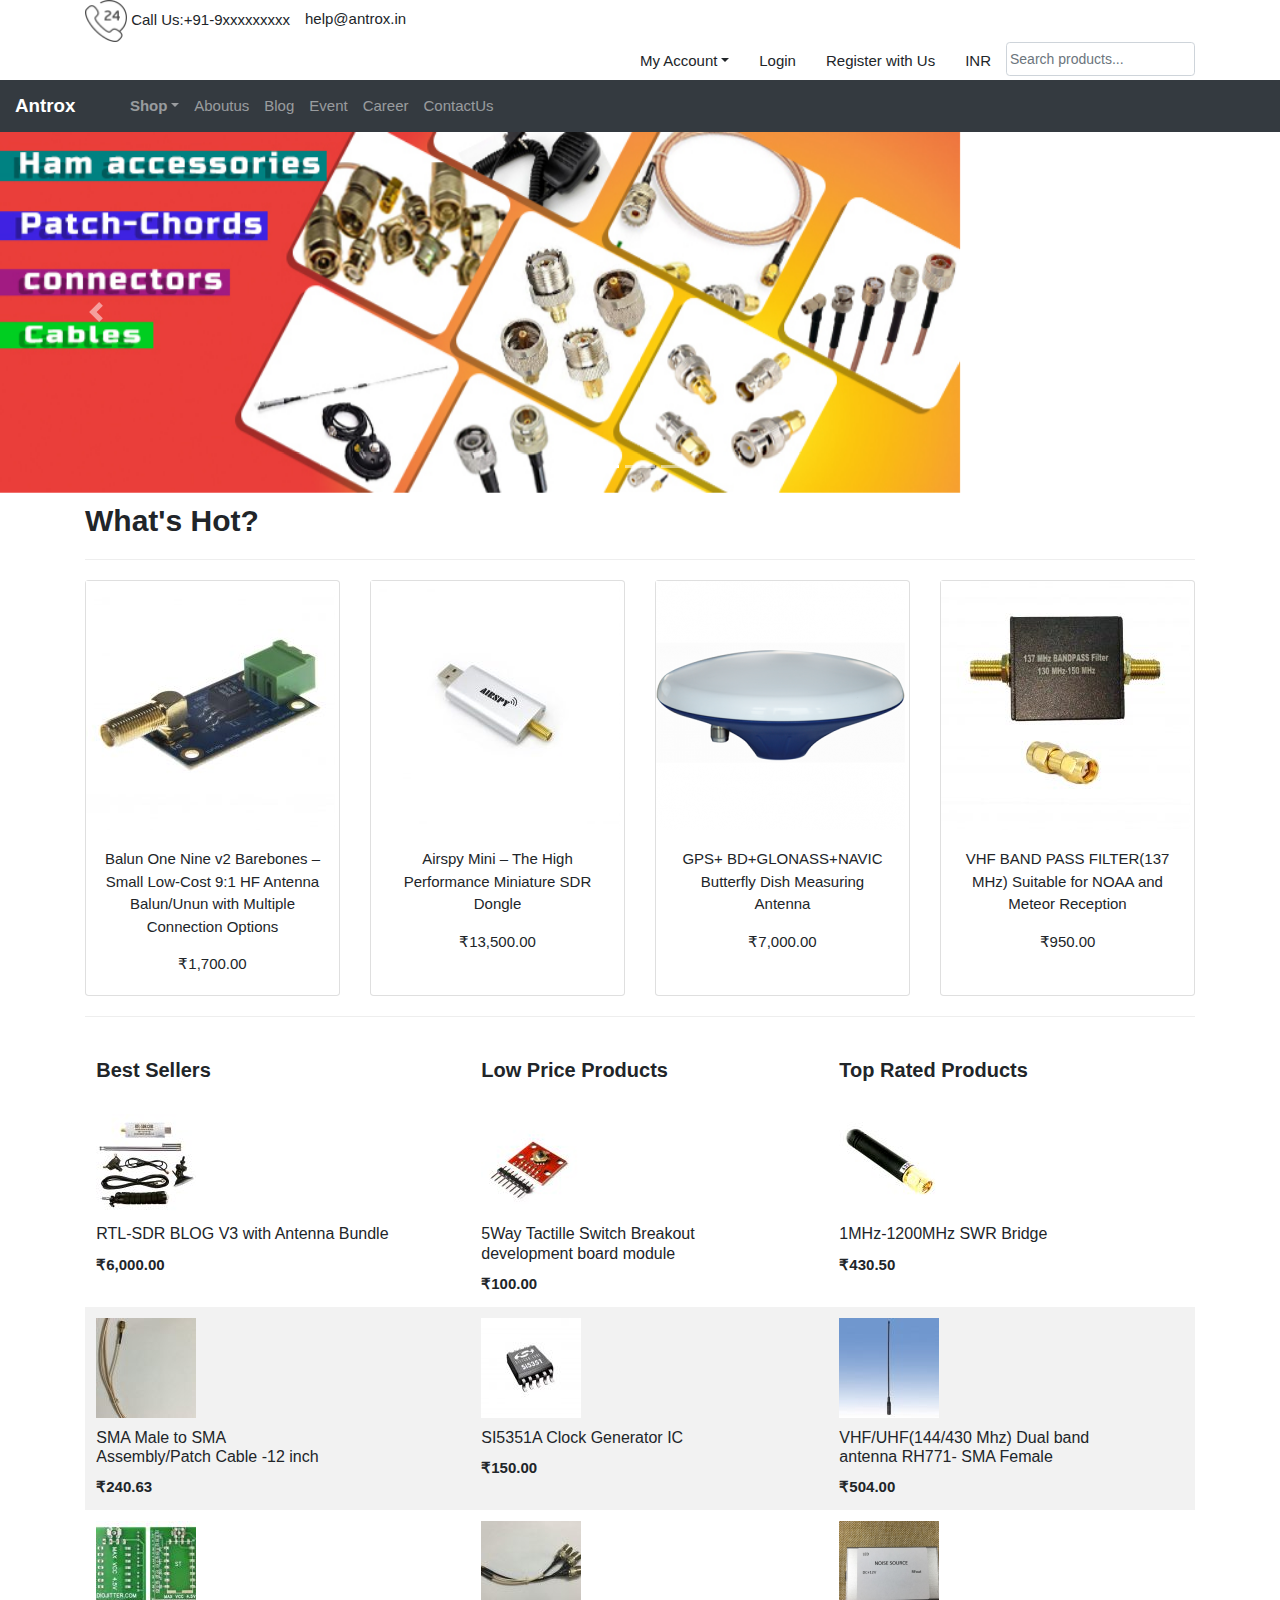
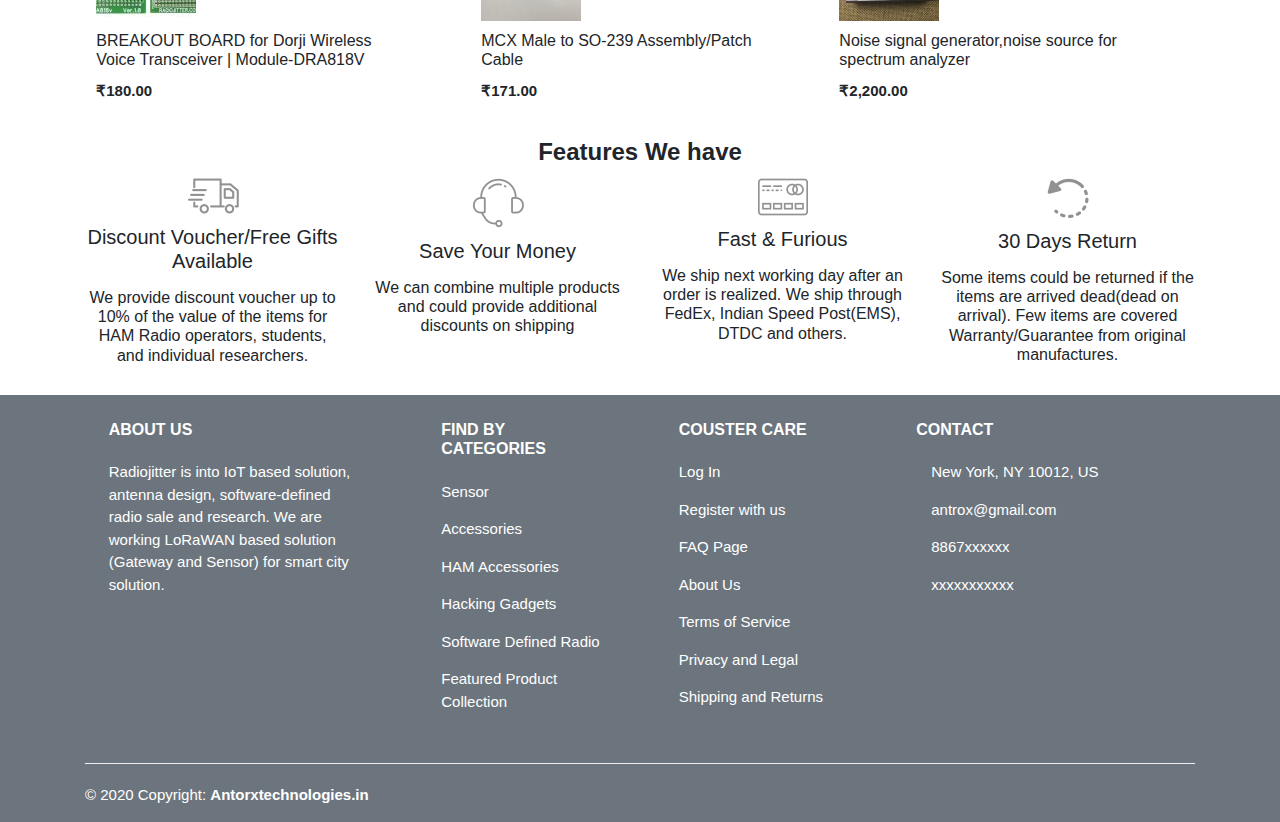
<file: index.html>
<!DOCTYPE html>
<html>
<head>
	<title>Antrox</title>
	 <meta charset="utf-8">
  <meta name="viewport" content="width=device-width, initial-scale=1">
  <link rel="stylesheet" href="https://maxcdn.bootstrapcdn.com/bootstrap/4.5.0/css/bootstrap.min.css">
  <link rel="stylesheet" href="https://maxcdn.bootstrapcdn.com/bootstrap/4.3.1/css/bootstrap.min.css">
  <link rel="stylesheet" href="https://use.fontawesome.com/releases/v5.6.3/css/all.css" integrity="sha384-UHRtZLI+pbxtHCWp1t77Bi1L4ZtiqrqD80Kn4Z8NTSRyMA2Fd33n5dQ8lWUE00s/" crossorigin="anonymous">
  <link rel="stylesheet" href="https://www.w3schools.com/w3css/4/w3.css">
  <script src="https://ajax.googleapis.com/ajax/libs/jquery/3.5.1/jquery.min.js"></script>
  <script src="https://cdnjs.cloudflare.com/ajax/libs/popper.js/1.16.0/umd/popper.min.js"></script>
  <script src="https://maxcdn.bootstrapcdn.com/bootstrap/4.5.0/js/bootstrap.min.js"></script>
   <style>
  /* Make the image fully responsive */
  .carousel-inner img {
    width: 75%;
    height: 45%;
  }
   </style>
   <style>
   table {
    border-collapse: collapse;
    border-spacing: 0;
    width: 100%;
    border: 0px solid #ddd;
  }

   th, td {
    text-align: left;
    padding: 8px;
  }

   tr:nth-child(even){background-color: #f2f2f2}
   </style>
   
  
</head>
<body>
<div class="container">

  <ul class="nav">
       <li>
         <img class="img-responsive" style="height: 42px;display: inline-block !important;" src="call-3.png">
         Call Us:<a href="#" title="">+91-9xxxxxxxxx</a>

     </li>
     <li>   
         <a class="nav-link" href="#">help@antrox.in</a>
     </li>
  </ul>  
  <ul class="nav justify-content-end">
    
    <li class="nav-item dropdown">
      <a class="nav-link dropdown-toggle" data-toggle="dropdown" href="#">My Account</a>
            <div class="dropdown-menu">
                <a class="dropdown-item" href="#">Withlist</a>
                <a class="dropdown-item" href="#">My Cart</a>
                <a class="dropdown-item" href="#">My account</a>
                <a class="dropdown-item" href="#">CheckOut</a>
            </div>
    </li>
    <li>
        <a  class="nav-link" href="#">Login</a>
    </li>
    <li>
      <a  class="nav-link" href="#">Register with Us</a>
    </li>
    <li>
        <a  class="nav-link" href="#"><i class="fa fa-inr" aria-hidden="true"></i> INR</a>
    </li>
    <li>
      <form action="/">
        <input type="hidden" name="post_type" value="product">
        <input type="text" name="s" placeholder="Search products..." class="form-control" style="    padding: 3px;font-size: 14px;">
      </form>
    </li>
  </ul>

  
</div>    
<div class="header-top">
  
<nav class="navbar navbar-expand-sm bg-dark navbar-dark">

  <!-- Brand/logo -->
  <a class="navbar-brand" href="#"><b>Antrox</b></a>
  <button class="navbar-toggler" type="button" data-toggle="collapse" data-target="#collapsibleNavbar">
    <span class="navbar-toggler-icon"></span>
  </button>
   <div class="collapse navbar-collapse" id="collapsibleNavbar">
  
  <!-- Links -->
   
     <ul class="navbar-nav">
       
      <li class="nav-item">
       <a href="#" class="w3-bar-item w3-button"><i class="fa fa-home" style="font-size: 30px;color: white"></i></a>
      </li>
      
      <li class="nav-item dropdown">
    	<a class="nav-link dropdown-toggle" data-toggle="dropdown" href="#"><b>Shop</b></a>
            <div class="dropdown-menu">
                <a class="dropdown-item" href="#">Software Defined Radio</a>
                <a class="dropdown-item" href="#">Accessories</a>
                <a class="dropdown-item" href="#">Hacking Gadgets</a>
                <a class="dropdown-item" href="#">HAM Radio</a>
                <a class="dropdown-item" href="#">Sensors</a>
            </div>
      </li>
      <li class="nav-item">
        <a class="nav-link" href="#">Aboutus</a>
      </li>
      <li class="nav-item">
        <a class="nav-link" href="#">Blog</a>
      </li>
      <li class="nav-item">
        <a class="nav-link" href="#">Event</a>
      </li>
      <li class="nav-item">
        <a class="nav-link" href="#">Career</a>
      </li>
      <li class="nav-item">
        <a class="nav-link" href="#">ContactUs</a>
      </li>
     </ul>
     <ul class="navbar-nav ml-auto">
      <div class="navbar">
        <li class="nav-item ">
      	  <a href="#" class="w3-bar-item w3-button w3-right"><i class="fa fa-heart" style="font-size: 30px;color: white "></i></a>
        </li>
        <li class="nav-item ">
          <a href="#" class="w3-bar-item w3-button w3-rigth"><i class="fa fa-shopping-cart" style="font-size: 30px;color: white"></i></a>
        </li>
      </div>  
     </ul>
      
     
   </div>
</nav>



<div id="demo" class="carousel slide" data-ride="carousel">

  <!-- Indicators -->
  <ul class="carousel-indicators">
    <li data-target="#demo" data-slide-to="0" class="active"></li>
    <li data-target="#demo" data-slide-to="1"></li>
    <li data-target="#demo" data-slide-to="2"></li>
  </ul>
  
  <!-- The slideshow -->
  <div class="carousel-inner">
    <div class="carousel-item active">
      <img src="cable-connectors.jpg" alt="cable-connectors" width="764" height="287">
    </div>
    <div class="carousel-item">
      <img src="RTL-SDR.jpg" alt="RTL-SDR" width="764" height="287">
    </div>
    <div class="carousel-item">
      <img src="nooelec-sdr.jpg" alt="RTL-SDR" width="764" height="287">
    </div>
    
  </div>
  
  <!-- Left and right controls -->
  <a class="carousel-control-prev" href="#demo" data-slide="prev">
    <span class="carousel-control-prev-icon"></span>
  </a>
  <a class="carousel-control-next" href="#demo" data-slide="next">
    <span class="carousel-control-next-icon"></span>
  </a>
</div>

<div class="container">
  <h2><b>What's Hot?</b></h2>
  <hr>

    <!-- Grid row -->
    <div class="row d-flex align-items-center">

      <!-- Grid column -->
      <div class="col-md-7 col-lg-8">
      </div>
    </div>  

  <div class="card-deck">
    <div class="card">
     <div class="box-image">
            <a href="#">
          <img src="balun-antenna-1-200x200.jpg" >
            </a>
      <div class="card-body text-center">      
        <p class="card-text">Balun One Nine v2 Barebones &#8211; Small Low-Cost 9:1 HF Antenna Balun/Unun with Multiple Connection Options</p>
        <div class="price">
          <span class="sale"><span class="woocommerce-Price-amount amount"><span class="woocommerce-Price-currencySymbol">&#8377;</span>1,700.00</span></span>
        </div>
      </div>      
     </div>
    </div>
    <div class="card">
     <div class="box-image">
            <a href="#">
          <img src="Airspy-Mini-249x249.jpg" >
            </a>
      <div class="card-body text-center">      
        <p class="card-text">Airspy Mini &#8211; The High Performance Miniature SDR Dongle</p>
        <div class="price">
          <span class="sale"><span class="woocommerce-Price-amount amount"><span class="woocommerce-Price-currencySymbol">&#8377;</span>13,500.00</span></span>
        </div>
      </div>
     </div>
    </div>
    <div class="card">
     <div class="box-image">
            <a href="#">
          <img src="GNSS-ANT-1-249x249.png" >
            </a>
      <div class="card-body text-center">
        <p class="card-text">GPS+ BD+GLONASS+NAVIC Butterfly Dish Measuring Antenna</p>
        <div class="price">
          <span class="sale"><span class="woocommerce-Price-amount amount"><span class="woocommerce-Price-currencySymbol">&#8377;</span>7,000.00</span></span>
        </div>
      </div>
     </div> 
    </div>
    <div class="card">
     <div class="box-image">
            <a href="#">
          <img src="137-MHz-249x249.jpg" >
            </a>  
      <div class="card-body text-center">
        <p class="card-text">VHF BAND PASS FILTER(137 MHz) Suitable for NOAA and Meteor Reception</p>
        <div class="price">
          <span class="sale"><span class="woocommerce-Price-amount amount"><span class="woocommerce-Price-currencySymbol">&#8377;</span>950.00</span></span>
        </div>
      </div>
     </div>  
    </div>
  </div>  
</div>

<div class="container">

 <div style="overflow-x:auto;">             
  <table class="table table-borderless">

    <thead>
      <tr>
        <th><h4><b>Best Sellers</b></h4></th>
        <th><h4><b>Low Price Products</b></h4></th>
        <th><h4><b>Top Rated Products</b></h4></th>
      </tr>

    </thead>
    <hr>

    <!-- Grid row -->
       <div class="row d-flex align-items-center">

      <!-- Grid column -->
          <div class="col-md-7 col-lg-8">
          </div>
        </div>  
    
    <tbody>
      <tr>
        <td><a href="#" title=""><img src="SDR-Blog-1-100x100.jpg" data-src="#"><h6>RTL-SDR BLOG V3 with Antenna Bundle</h6><b>&#8377;</b><b>6,000.00</b></a></td>
        <td><a href="#" title=""><img src="1-2-100x100.jpg" data-src="#"><h6>5Way Tactille Switch Breakout<br>development board module</h6><b>&#8377;</b><b>100.00</b></a></td>
        <td><a href="#" title=""><img src="433-Mhz-47mmstraight-100x100.jpg" data-src="#"><h6>1MHz-1200MHz SWR Bridge</h6><b>&#8377;</b></span><b>430.50</b></a></td>
      </tr>
      <tr>
        <td><a href="#" title=""><img src="IMG_0659-100x100.jpg" data-src="#"><h6>SMA Male to SMA <br>Assembly/Patch Cable -12 inch</h6><b>&#8377;</b></span><b>240.63</b></a></td>
        <td><a href="#" title=""><img src="1-2-2-100x100.jpg" data-src="#"><h6>SI5351A Clock Generator IC</h6><b>&#8377;</b><b>150.00</b></a></td>
        <td><a href="#" title=""><img src="s-l1600-100x100.jpg" data-src="#"><h6>VHF/UHF(144/430 Mhz) Dual band<br>antenna RH771- SMA Female</h6><b>&#8377;</b><b>504.00</b></a></td>
      </tr>
      <tr>
        <td><a href="#" title=""><img src="v-100x100.jpg" data-src="#"><h6>BREAKOUT BOARD for Dorji Wireless<br>Voice Transceiver | Module-DRA818V</h6><b>&#8377;</b><b>180.00</b></a></td>
        <td><a href="#" title=""><img src="IMG_0661-100x100.jpg" data-src="#"><h6>MCX Male to SO-239 Assembly/Patch<br>Cable</h6><b>&#8377;</b><b>171.00</b></a></td>
        <td><a href="#" title=""><img src="noise_signal_gen_1-100x100.png" data-src="#"><h6>Noise signal generator,noise source for<br>spectrum analyzer</h6><b>&#8377;</b><b>2,200.00</b></a></td>
      </tr>
      
    </tbody>
  </table>
 </div> 
</div>
<div class="container">
  <div class="row">
    <div class="title col-md-12 text-center">
        <h3 class="text-center"><b>Features We have</b></h3>
    </div>
    <div class="col-md-3 text-center">
      <div class="iconbox">
        <div class="box-header">
            <div class="image">
              <img src="car.png" data-src="#" alt="">
            </div>
            <div class="box-title">
              <h4>Discount Voucher/Free Gifts Available</h4>
            </div>
        </div>
        <div class="box-content">
          <p><h6>We provide discount voucher up to 10% of the value of the items for HAM Radio operators, students, and individual researchers.</h6></p>
        </div>
      </div>
    </div>
    <div class="col-md-3 text-center">
      <div class="iconbox">
          <div class="box-header">
            <div class="image">
              <img src="order.png" data-src="#" alt="">
            </div>
            <div class="box-title">
              <h4>Save Your Money</h4>
            </div>
          </div>
          <div class="box-content">
            <p><h6>We can combine multiple products and could provide additional discounts on shipping</h6></p>
          </div>
        </div>
      </div>
      <div class="col-md-3 text-center">
        <div class="iconbox">
          <div class="box-header">
            <div class="image">
              <img src="payment.png" data-src="#" alt="">
            </div>
            <div class="box-title">
              <h4>Fast & Furious</h4>
            </div>
          </div>
          <div class="box-content">
            <p><h6>We ship next working day after an order is realized. We ship through FedEx, Indian Speed Post(EMS), DTDC and others.</h6></p>
          </div>
        </div>
    </div>
    <div class="col-md-3 text-center">
      <div class="iconbox">
        <div class="box-header">
          <div class="image">
            <img src="return.png" data-src="#" alt="">
          </div>
          <div class="box-title">
            <h4>30 Days Return</h4>
          </div>
        </div>
        <div class="box-content">
          <p><h6>Some items could be returned if the items are arrived dead(dead on arrival). Few items are covered Warranty/Guarantee from original manufactures.</h6> </p>
        </div>
      </div>
    </div>
  </div>
</div>
    
<!-- Footer -->
<footer class="page-footer font-small mdb-color  bg-secondary">

  <!-- Footer Links -->
  <div class="container text-center text-md-left text-white">

    <!-- Footer links -->
    <div class="row text-center text-md-left mt-3 pb-3">

      <!-- Grid column -->
      <div class="col-md-3 col-lg-3 col-xl-3 mx-auto mt-3">
        <h6 class="text-uppercase mb-4 font-weight-bold">About US</h6>
        <p>Radiojitter is into IoT based solution, antenna design, software-defined radio sale and research. We are working LoRaWAN based solution (Gateway and Sensor) for smart city solution.</p>
      </div>
      <!-- Grid column -->

      <hr class="w-100 clearfix d-md-none">

      <!-- Grid column -->
      <div class="col-md-2 col-lg-2 col-xl-2 mx-auto mt-3">
        <h6 class="text-uppercase mb-4 font-weight-bold">Find By Categories</h6>
        <p>
          <a href="#!">Sensor</a>
        </p>
        <p>
          <a href="#!">Accessories</a>
        </p>
        <p>
          <a href="#!">HAM Accessories</a>
        </p>
        <p>
          <a href="#!">Hacking Gadgets</a>
        </p>
        <p>
          <a href="#!">Software Defined Radio</a>
        </p>
        <p>
          <a href="#!">Featured Product Collection</a>
        </p>
      </div>
      <!-- Grid column -->

      <hr class="w-100 clearfix d-md-none">

      <!-- Grid column -->
      <div class="col-md-3 col-lg-2 col-xl-2 mx-auto mt-3">
        <h6 class="text-uppercase mb-4 font-weight-bold">Couster care</h6>
        <p>
          <a href="#!">Log In</a>
          
        </p>
        <p>
          <a href="#!">Register with us</a>
        </p>
        <p>
          <a href="#!">FAQ Page</a>
        </p>
        <p>
          <a href="#!">About Us</a>
        </p>
        <p>
          <a href="#!">Terms of Service</a>
        </p>
        <p>
          <a href="#!">Privacy and Legal</a>
        </p>
        <p>
          <a href="#!">Shipping and Returns</a>
        </p>
      </div>

      <!-- Grid column -->
      <hr class="w-100 clearfix d-md-none">

      <!-- Grid column -->
      <div class="col-md-4 col-lg-3 col-xl-3 mx-auto mt-3">
        <h6 class="text-uppercase mb-4 font-weight-bold">Contact</h6>
        <p>
          <i class="fas fa-home mr-3"></i> New York, NY 10012, US</p>
        <p>
          <i class="fas fa-envelope mr-3"></i> antrox@gmail.com</p>
        <p>
          <i class="fas fa-phone mr-3"></i>8867xxxxxx</p>
        <p>
          <i class="fas fa-print mr-3"></i>xxxxxxxxxxx</p>
      </div>
      <!-- Grid column -->

    </div>
    <!-- Footer links -->

    <hr>

    <!-- Grid row -->
    <div class="row d-flex align-items-center">

      <!-- Grid column -->
      <div class="col-md-7 col-lg-8">

        <!--Copyright-->
        <p class="text-center text-md-left">© 2020 Copyright:
          <a href="https://mdbootstrap.com/">
            <strong> Antorxtechnologies.in</strong>
          </a>
        </p>

      </div>
      

  </div>
  <!-- Footer Links -->

</footer>
<!-- Footer -->

</body>
</html>
</file>
